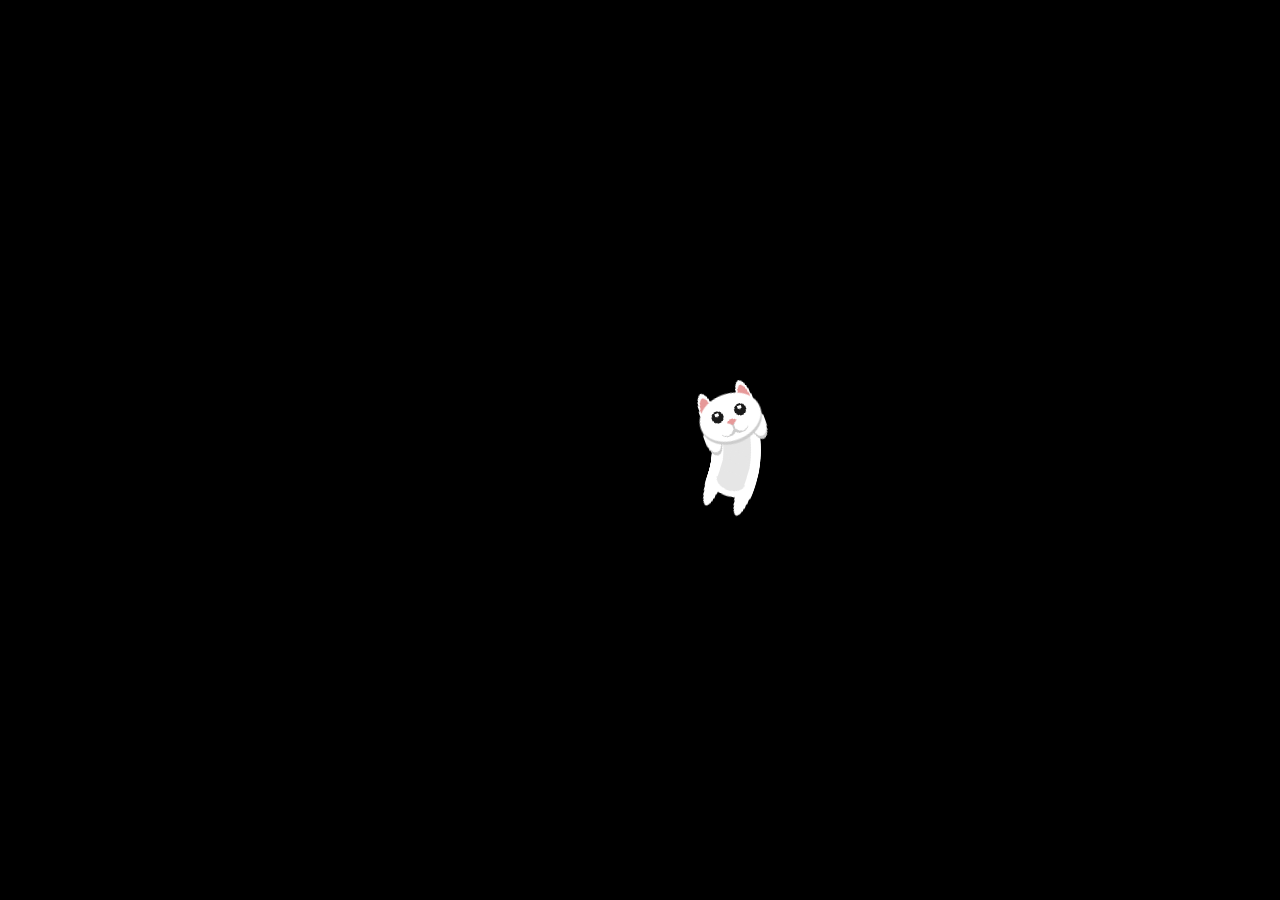
<file: index.html>
<!DOCTYPE html>
<html lang="en" >
<head>
  <meta charset="UTF-8">
  <title>Rumiantcev Igor</title>

  <link rel="icon" href="assets/images/favicon.ico">
  <meta name="viewport" content="width=device-width, initial-scale=1, viewport-fit=cover">

  <link rel="stylesheet" href="assets/css/style.css">


  <!-- Yandex.Metrika counter --> 
    <script type="text/javascript"> (function (d, w, c) { (w[c] = w[c] || []).push(function() { try { w.yaCounter34779500 = new Ya.Metrika({ id:34779500, clickmap:true, trackLinks:true, accurateTrackBounce:true, webvisor:true }); } catch(e) { } }); var n = d.getElementsByTagName("script")[0], s = d.createElement("script"), f = function () { n.parentNode.insertBefore(s, n); }; s.type = "text/javascript"; s.async = true; s.src = "https://mc.yandex.ru/metrika/watch.js"; if (w.opera == "[object Opera]") { d.addEventListener("DOMContentLoaded", f, false); } else { f(); } })(document, window, "yandex_metrika_callbacks"); </script>
    <noscript><div><img src="https://mc.yandex.ru/watch/34779500" style="position:absolute; left:-9999px;" alt="" /></div></noscript>
  <!-- /Yandex.Metrika counter -->

</head>
<body>
  <div class="cat">
    <div class="cat__segment"></div>
    <div class="cat__segment"></div>
    <div class="cat__segment"></div>
    <div class="cat__segment"></div>
    <div class="cat__segment"></div>
    <div class="cat__segment"></div>
    <div class="cat__segment"></div>
    <div class="cat__segment"></div>
    <div class="cat__segment"></div>
    <div class="cat__segment"></div>
    <div class="cat__segment"></div>
    <div class="cat__segment"></div>
    <div class="cat__segment"></div>
    <div class="cat__segment"></div>
    <div class="cat__segment"></div>
    <div class="cat__segment"></div>
    <div class="cat__segment"></div>
    <div class="cat__segment"></div>
    <div class="cat__segment"></div>
    <div class="cat__segment"></div>
    <div class="cat__segment"></div>
    <div class="cat__segment"></div>
    <div class="cat__segment"></div>
    <div class="cat__segment"></div>
    <div class="cat__segment"></div>
    <div class="cat__segment"></div>
    <div class="cat__segment"></div>
    <div class="cat__segment"></div>
    <div class="cat__segment"></div>
    <div class="cat__segment"></div>
  </div> 
</body>
</html>
</file>
<file: assets/css/style.css>
* {
  border: 0;
  box-sizing: border-box;
  margin: 0;
  padding: 0;
}

body {
  background: black;
  display: flex;
  font-size: 16px;
  height: 100vh;
  line-height: 1.5;
}

.cat {
  margin: auto;
  position: relative;
  width: 16em;
  height: 16em;
}
.cat__segment {
  position: absolute;
  top: 50%;
  left: 50%;
  width: 3em;
  height: 2em;
  transform: translate(-50%, -50%);
}
.cat__segment:before {
  animation: loop 2s cubic-bezier(0.6, 0, 0.4, 1) infinite running;
  background: linear-gradient(90deg, white 20%, #e6e6e6 20% 80%, white 80%);
  border-radius: 0.25em;
  content: "";
  display: block;
  will-change: transform;
  width: 100%;
  height: 100%;
}
.cat__segment:first-of-type {
  width: 4em;
  height: 4em;
  z-index: 1;
}
.cat__segment:first-of-type:before {
  background: radial-gradient(0.25em 0.25em at 1.25em 1.6em, white 48%, rgba(255, 255, 255, 0) 50%), radial-gradient(0.75em 0.75em at 1.25em 1.75em, #1a1a1a 48%, rgba(26, 26, 26, 0) 50%), radial-gradient(0.25em 0.25em at 2.75em 1.6em, white 48%, rgba(255, 255, 255, 0) 50%), radial-gradient(0.75em 0.75em at 2.75em 1.75em, #1a1a1a 48%, rgba(26, 26, 26, 0) 50%), radial-gradient(0.9em 0.8em at 1.5em 2.65em, white 48%, rgba(255, 255, 255, 0) 50%), radial-gradient(0.9em 0.8em at 2.5em 2.65em, white 48%, rgba(255, 255, 255, 0) 50%), radial-gradient(1em 0.8em at 1.6em 2.75em, #cccccc 48%, rgba(204, 204, 204, 0) 50%), radial-gradient(1em 0.8em at 2.4em 2.75em, #cccccc 48%, rgba(204, 204, 204, 0) 50%), radial-gradient(0.75em 0.75em at 50% 2.5em, #e69999 48%, rgba(230, 153, 153, 0) 50%), radial-gradient(4em 3em at 50% 2em, white 48%, rgba(255, 255, 255, 0) 50%), radial-gradient(4em 3em at 50% 2.2em, #cccccc 48%, rgba(204, 204, 204, 0) 50%), radial-gradient(1em 3em at 0.75em 1.5em, #e69999 39%, white 40% 49%, rgba(255, 255, 255, 0) 50%), radial-gradient(1em 3em at 3.25em 1.5em, #e69999 39%, white 40% 49%, rgba(255, 255, 255, 0) 50%), radial-gradient(1em 2em at 0.5em 2.8em, white 48%, rgba(255, 255, 255, 0) 50%), radial-gradient(1em 2em at 0.5em 3em, #cccccc 48%, rgba(204, 204, 204, 0) 50%), radial-gradient(1em 2em at 3.5em 2.8em, white 48%, rgba(255, 255, 255, 0) 50%), radial-gradient(1em 2em at 3.5em 3em, #cccccc 48%, rgba(204, 204, 204, 0) 50%);
  background-repeat: no-repeat;
}
.cat__segment:last-of-type {
  width: 3em;
  height: 4em;
}
.cat__segment:last-of-type:before {
  background: linear-gradient(90deg, white 20%, #e6e6e6 20% 80%, white 80%) 0 1.5em/3em 0.5em, radial-gradient(3em 2em at top center, #e6e6e6 30%, white 31% 48%, rgba(255, 255, 255, 0) 50%) 0 2em/3em 2em, radial-gradient(1em 4em at 0.5em 0, white 48%, rgba(255, 255, 255, 0) 50%) 0 2em/3em 2em, radial-gradient(1em 4em at 2.5em 0, white 48%, rgba(255, 255, 255, 0) 50%) 0 2em/3em 2em;
  background-repeat: no-repeat;
}
.cat__segment:nth-of-type(1) {
  transform: translate(-50%, -50%) rotate(-20deg);
}
.cat__segment:nth-of-type(1):before {
  animation-delay: 0s;
  transform: translateX(6em);
}
.cat__segment:nth-of-type(2) {
  transform: translate(-50%, -50%) rotate(-18.6666666667deg);
}
.cat__segment:nth-of-type(2):before {
  animation-delay: 0.02s;
  transform: translateX(6em);
}
.cat__segment:nth-of-type(3) {
  transform: translate(-50%, -50%) rotate(-17.3333333333deg);
}
.cat__segment:nth-of-type(3):before {
  animation-delay: 0.04s;
  transform: translateX(6em);
}
.cat__segment:nth-of-type(4) {
  transform: translate(-50%, -50%) rotate(-16deg);
}
.cat__segment:nth-of-type(4):before {
  animation-delay: 0.06s;
  transform: translateX(6em);
}
.cat__segment:nth-of-type(5) {
  transform: translate(-50%, -50%) rotate(-14.6666666667deg);
}
.cat__segment:nth-of-type(5):before {
  animation-delay: 0.08s;
  transform: translateX(6em);
}
.cat__segment:nth-of-type(6) {
  transform: translate(-50%, -50%) rotate(-13.3333333333deg);
}
.cat__segment:nth-of-type(6):before {
  animation-delay: 0.1s;
  transform: translateX(6em);
}
.cat__segment:nth-of-type(7) {
  transform: translate(-50%, -50%) rotate(-12deg);
}
.cat__segment:nth-of-type(7):before {
  animation-delay: 0.12s;
  transform: translateX(6em);
}
.cat__segment:nth-of-type(8) {
  transform: translate(-50%, -50%) rotate(-10.6666666667deg);
}
.cat__segment:nth-of-type(8):before {
  animation-delay: 0.14s;
  transform: translateX(6em);
}
.cat__segment:nth-of-type(9) {
  transform: translate(-50%, -50%) rotate(-9.3333333333deg);
}
.cat__segment:nth-of-type(9):before {
  animation-delay: 0.16s;
  transform: translateX(6em);
}
.cat__segment:nth-of-type(10) {
  transform: translate(-50%, -50%) rotate(-8deg);
}
.cat__segment:nth-of-type(10):before {
  animation-delay: 0.18s;
  transform: translateX(6em);
}
.cat__segment:nth-of-type(11) {
  transform: translate(-50%, -50%) rotate(-6.6666666667deg);
}
.cat__segment:nth-of-type(11):before {
  animation-delay: 0.2s;
  transform: translateX(6em);
}
.cat__segment:nth-of-type(12) {
  transform: translate(-50%, -50%) rotate(-5.3333333333deg);
}
.cat__segment:nth-of-type(12):before {
  animation-delay: 0.22s;
  transform: translateX(6em);
}
.cat__segment:nth-of-type(13) {
  transform: translate(-50%, -50%) rotate(-4deg);
}
.cat__segment:nth-of-type(13):before {
  animation-delay: 0.24s;
  transform: translateX(6em);
}
.cat__segment:nth-of-type(14) {
  transform: translate(-50%, -50%) rotate(-2.6666666667deg);
}
.cat__segment:nth-of-type(14):before {
  animation-delay: 0.26s;
  transform: translateX(6em);
}
.cat__segment:nth-of-type(15) {
  transform: translate(-50%, -50%) rotate(-1.3333333333deg);
}
.cat__segment:nth-of-type(15):before {
  animation-delay: 0.28s;
  transform: translateX(6em);
}
.cat__segment:nth-of-type(16) {
  transform: translate(-50%, -50%) rotate(0deg);
}
.cat__segment:nth-of-type(16):before {
  animation-delay: 0.3s;
  transform: translateX(6em);
}
.cat__segment:nth-of-type(17) {
  transform: translate(-50%, -50%) rotate(1.3333333333deg);
}
.cat__segment:nth-of-type(17):before {
  animation-delay: 0.32s;
  transform: translateX(6em);
}
.cat__segment:nth-of-type(18) {
  transform: translate(-50%, -50%) rotate(2.6666666667deg);
}
.cat__segment:nth-of-type(18):before {
  animation-delay: 0.34s;
  transform: translateX(6em);
}
.cat__segment:nth-of-type(19) {
  transform: translate(-50%, -50%) rotate(4deg);
}
.cat__segment:nth-of-type(19):before {
  animation-delay: 0.36s;
  transform: translateX(6em);
}
.cat__segment:nth-of-type(20) {
  transform: translate(-50%, -50%) rotate(5.3333333333deg);
}
.cat__segment:nth-of-type(20):before {
  animation-delay: 0.38s;
  transform: translateX(6em);
}
.cat__segment:nth-of-type(21) {
  transform: translate(-50%, -50%) rotate(6.6666666667deg);
}
.cat__segment:nth-of-type(21):before {
  animation-delay: 0.4s;
  transform: translateX(6em);
}
.cat__segment:nth-of-type(22) {
  transform: translate(-50%, -50%) rotate(8deg);
}
.cat__segment:nth-of-type(22):before {
  animation-delay: 0.42s;
  transform: translateX(6em);
}
.cat__segment:nth-of-type(23) {
  transform: translate(-50%, -50%) rotate(9.3333333333deg);
}
.cat__segment:nth-of-type(23):before {
  animation-delay: 0.44s;
  transform: translateX(6em);
}
.cat__segment:nth-of-type(24) {
  transform: translate(-50%, -50%) rotate(10.6666666667deg);
}
.cat__segment:nth-of-type(24):before {
  animation-delay: 0.46s;
  transform: translateX(6em);
}
.cat__segment:nth-of-type(25) {
  transform: translate(-50%, -50%) rotate(12deg);
}
.cat__segment:nth-of-type(25):before {
  animation-delay: 0.48s;
  transform: translateX(6em);
}
.cat__segment:nth-of-type(26) {
  transform: translate(-50%, -50%) rotate(13.3333333333deg);
}
.cat__segment:nth-of-type(26):before {
  animation-delay: 0.5s;
  transform: translateX(6em);
}
.cat__segment:nth-of-type(27) {
  transform: translate(-50%, -50%) rotate(14.6666666667deg);
}
.cat__segment:nth-of-type(27):before {
  animation-delay: 0.52s;
  transform: translateX(6em);
}
.cat__segment:nth-of-type(28) {
  transform: translate(-50%, -50%) rotate(16deg);
}
.cat__segment:nth-of-type(28):before {
  animation-delay: 0.54s;
  transform: translateX(6em);
}
.cat__segment:nth-of-type(29) {
  transform: translate(-50%, -50%) rotate(17.3333333333deg);
}
.cat__segment:nth-of-type(29):before {
  animation-delay: 0.56s;
  transform: translateX(6em);
}
.cat__segment:nth-of-type(30) {
  transform: translate(-50%, -50%) rotate(18.6666666667deg);
}
.cat__segment:nth-of-type(30):before {
  animation-delay: 0.58s;
  transform: translateX(6em);
}

@keyframes loop {
  from {
    transform: rotate(0) translateX(6em);
  }
  to {
    transform: rotate(-1turn) translateX(6em);
  }
}
</file>
